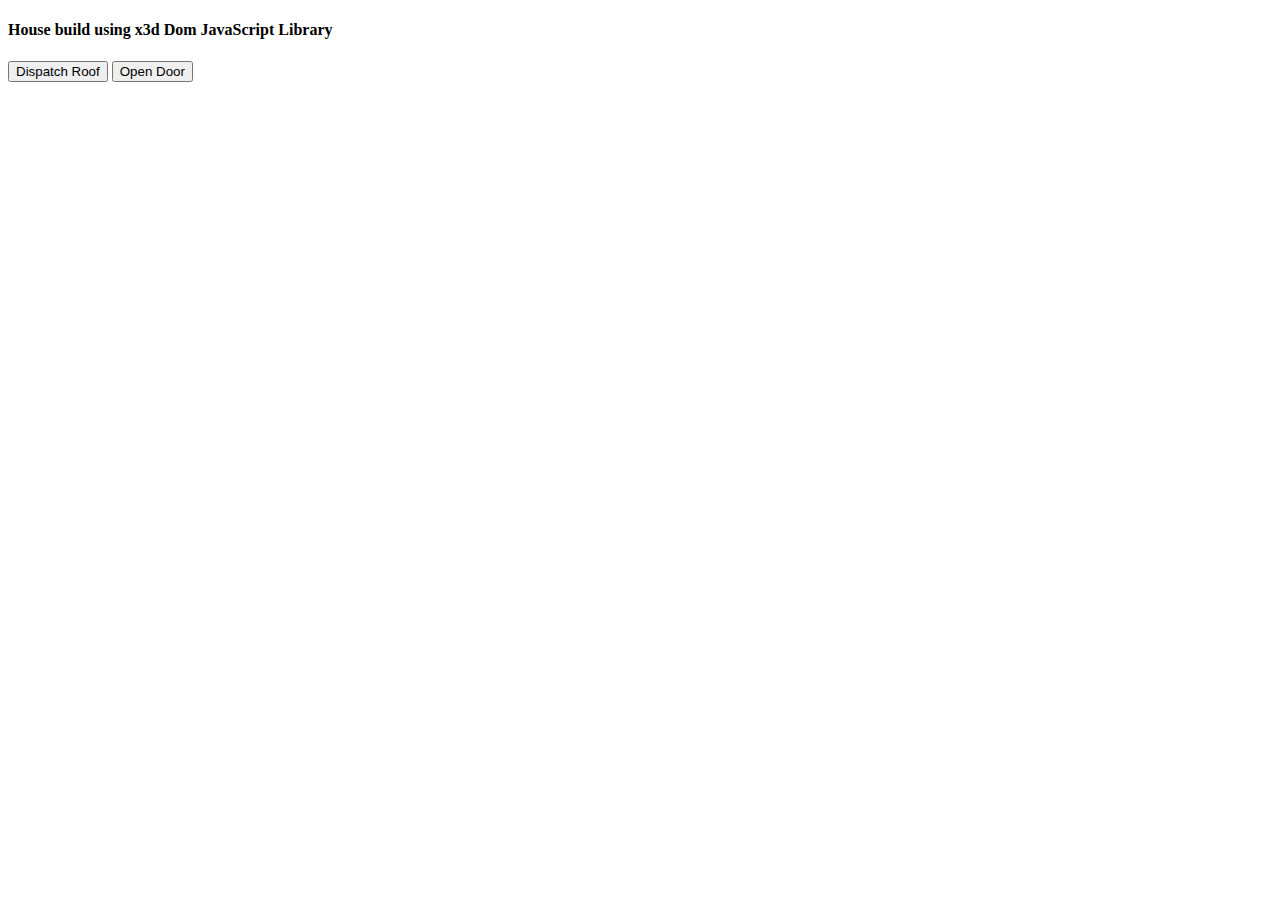
<file: src/index.html>
<!DOCTYPE html>
<html>

<head>
	<meta charset="UTF-8">
	<title>x3d Dom House Renderer</title>
	<link rel='stylesheet' type='text/css' href='style.css' />
	<link rel='stylesheet' type='text/css' href='http://www.x3dom.org/download/x3dom.css' />

	<script type='text/javascript' src='script.js'> </script>
	<script async type='text/javascript' src='https://www.x3dom.org/download/x3dom.js'> </script>
	<script async type="text/javascript" src="https://x3dom.org/release/x3dom-full.js"></script>
	<script async type="text/javascript" src="https://x3dom.org/release/components/Geometry2D.js"></script>

</head>

<body>
	<h4>House build using x3d Dom JavaScript Library</h4>
	<button id="dispatchRoofButton">Dispatch Roof</button>
	<button id="toggleDoorButton">Open Door</button>
	<x3d id="main-frame" width="800" height="600">

		<scene>
			<!-- Floor -->
			<Transform scale='600 0.05 440'>
				<shape DEF="qub">
					<appearance>
						<material diffusecolor="0.86 0.86 0.86" transparency="0">
					</appearance>
					<box></box>
				</shape>
			</Transform>

			<!-- Wall 1 -->
			<Transform translation='540 50 60'>
				<Transform scale='60 50 2'>
					<shape>
						<appearance>
							<material diffusecolor="0.86 0.86 0.86" transparency="0">
						</appearance>
						<box></box>
					</shape>
				</Transform>
			</Transform>

			<!-- Wall 2 -->
			<Transform translation='340 50 -100'>
				<Transform scale='260 50 2'>
					<shape>
						<appearance>
							<material diffusecolor="0.86 0.86 0.86" transparency="0">
						</appearance>
						<box></box>
					</shape>
				</Transform>
			</Transform>

			<!-- Wall Hall -->
			<Transform translation='-120 50 -100'>
				<Transform scale='80 50 2'>
					<shape>
						<appearance>
							<material diffusecolor="0.86 0.86 0.86" transparency="0">
						</appearance>
						<box></box>
					</shape>
				</Transform>
			</Transform>
			<Transform translation='-330 50 -100'>
				<Transform scale='20 50 2'>
					<shape>
						<appearance>
							<material diffusecolor="0.86 0.86 0.86" transparency="0">
						</appearance>
						<box></box>
					</shape>
				</Transform>
			</Transform>

			<!-- Centered Hall -->
			<Transform translation='-320 50 30'>
				<Transform scale='2 50 30'>
					<shape>
						<appearance>
							<material diffusecolor="0.86 0.86 0.86" transparency="0">
						</appearance>
						<box></box>
					</shape>
				</Transform>
			</Transform>
			<Transform translation='-200 80 -270'>
				<Transform scale='2 80 170'>
					<shape>
						<appearance>
							<material diffusecolor="0.86 0.86 0.86" transparency="0">
						</appearance>
						<box></box>
					</shape>
				</Transform>
			</Transform>
			<Transform translation='-350 80 -270'>
				<Transform scale='2 80 170'>
					<shape>
						<appearance>
							<material diffusecolor="0.86 0.86 0.86" transparency="0">
						</appearance>
						<box></box>
					</shape>
				</Transform>
			</Transform>
			<Transform translation='80 50 60'>
				<Transform scale='270 50 2'>
					<shape>
						<appearance>
							<material diffusecolor="0.86 0.86 0.86" transparency="0">
						</appearance>
						<box></box>
					</shape>
				</Transform>

			</Transform>

			<!-- Wall Bedroom 1 -->
			<Transform translation='-460 50 60'>
				<Transform scale='140 50 2'>
					<shape>
						<appearance>
							<material diffusecolor="0.86 0.86 0.86" transparency="0">
						</appearance>
						<box></box>
					</shape>
				</Transform>
			</Transform>

			<!-- Wall Bedroom 2 -->
			<Transform translation='-190 80 250'>
				<Transform scale='2 80 190'>
					<shape>
						<appearance>
							<material diffusecolor="0.86 0.86 0.86" transparency="0">
						</appearance>
						<box></box>
					</shape>
				</Transform>
			</Transform>
			<Transform translation='0 80 440'>
				<Transform scale='600 80 2'>
					<shape>
						<appearance>
							<material diffusecolor="0.86 0.86 0.86" transparency="0">
						</appearance>
						<box></box>
					</shape>
				</Transform>
			</Transform>
			<Transform translation='0 130 60'>
				<Transform scale='600 30 2'>
					<shape>
						<appearance>
							<material diffusecolor="0.86 0.86 0.86" transparency="0">
						</appearance>
						<box></box>
					</shape>
				</Transform>
			</Transform>
			<Transform translation='0 80 -440'>
				<Transform scale='600 80 2'>
					<shape>
						<appearance>
							<material diffusecolor="0.86 0.86 0.86" transparency="0">
						</appearance>
						<box></box>
					</shape>
				</Transform>
			</Transform>
			<Transform translation='125 130 -100'>
				<Transform scale='475 30 2'>
					<shape>
						<appearance>
							<material diffusecolor="0.86 0.86 0.86" transparency="0">
						</appearance>
						<box></box>
					</shape>
				</Transform>
			</Transform>
			<Transform translation='-590 85 0'>
				<Transform scale='2 85 440'>
					<shape>
						<appearance>
							<material diffusecolor="0.86 0.86 0.86" transparency="0">
						</appearance>
						<box></box>
					</shape>
				</Transform>
			</Transform>
			<Transform translation='600 80 -270'>
				<Transform scale='2 80 170'>
					<shape>
						<appearance>
							<material diffusecolor="0.86 0.86 0.86" transparency="0">
						</appearance>
						<box></box>
					</shape>
				</Transform>
			</Transform>
			<Transform translation='600 80 250'>
				<Transform scale='2 80 188'>
					<shape>
						<appearance>
							<material diffusecolor="0.86 0.86 0.86" transparency="0">
						</appearance>
						<box></box>
					</shape>
				</Transform>
			</Transform>

			<!-- Roof -->
			<Transform class="roof" translation='0 170 0'>
				<Transform scale='600 20 440'>
					<shape DEF="qub">
						<appearance>
							<material diffusecolor="0.86 0.86 0.86" transparency="0">
						</appearance>
						<box></box>
					</shape>
				</Transform>
			</Transform>
			<Transform rotation='95.0 0.0 0.0 10.1' class="roof" translation='0 380 228'>
				<Transform scale='600 40 320'>
					<shape>
						<appearance>
							<material diffusecolor="0.86 0.86 0.86" transparency="0">
						</appearance>
						<box></box>
					</shape>
				</Transform>
			</Transform>
			<Transform rotation='95.0 0.0 0.0 -10.1' class="roof" translation='0 380 -220'>
				<Transform scale='600 40 320'>
					<shape>
						<appearance>
							<material diffusecolor="0.86 0.86 0.86" transparency="0">
						</appearance>
						<box></box>
					</shape>
				</Transform>
			</Transform>

			<!-- Chimney -->
			<Transform class="roof" translation='-130 410 -150'>
				<Transform scale='50 230 50'>
					<shape DEF="qub">
						<appearance>
							<material diffusecolor="0.86 0.86 0.86" transparency="0">
						</appearance>
						<box></box>
					</shape>
				</Transform>
			</Transform>

			<!-- Kitchen Window -->
			<Transform translation='200 70 -440'>
				<Transform scale='60 30 10'>
					<shape>
						<appearance>
							<material diffusecolor="0.86 0.86 1" transparency="0">
						</appearance>
						<box></box>
					</shape>
				</Transform>
			</Transform>

			<!-- Bathroom Window -->
			<Transform translation='-279 100 -440'>
				<Transform scale='20 20 10'>
					<shape>
						<appearance>
							<material diffusecolor="0.86 0.86 1" transparency="0">
						</appearance>
						<box></box>
					</shape>
				</Transform>
			</Transform>

			<!-- Living Room Window -->
			<Transform translation='-500 70 -440'>
				<Transform scale='60 30 10'>
					<shape>
						<appearance>
							<material diffusecolor="0.86 0.86 1" transparency="0">
						</appearance>
						<box></box>
					</shape>
				</Transform>
			</Transform>

			<!-- Bedroom Window -->
			<Transform translation='-500 100 440'>
				<Transform scale='60 30 10'>
					<shape>
						<appearance>
							<material diffusecolor="0.86 0.86 1" transparency="0">
						</appearance>
						<box></box>
					</shape>
				</Transform>
			</Transform>
			<Transform translation='-370 100 440'>
				<Transform scale='60 30 10'>
					<shape>
						<appearance>
							<material diffusecolor="0.86 0.86 1" transparency="0">
						</appearance>
						<box></box>
					</shape>
				</Transform>
			</Transform>

			<!-- Living Room Window -->
			<Transform translation='200 100 440'>
				<Transform scale='60 30 10'>
					<shape>
						<appearance>
							<material diffusecolor="0.86 0.86 1" transparency="0">
						</appearance>
						<box></box>
					</shape>
				</Transform>
			</Transform>
			<Transform translation='330 100 440'>
				<Transform scale='60 30 10'>
					<shape>
						<appearance>
							<material diffusecolor="0.86 0.86 1" transparency="0">
						</appearance>
						<box></box>
					</shape>
				</Transform>

			</Transform>

			<!-- Roof Wall -->
			<Transform class="roof" translation='598 208 0'>
				<Transform scale='2 40 400'>
					<shape>
						<appearance>
							<material diffusecolor="0.86 0.86 0.86" transparency="0">
						</appearance>
						<box></box>
					</shape>
				</Transform>
			</Transform>
			<Transform class="roof" translation='598  288 0'>
				<Transform scale='2 40 340'>
					<shape>
						<appearance>
							<material diffusecolor="0.86 0.86 0.86" transparency="0">
						</appearance>
						<box></box>
					</shape>
				</Transform>
			</Transform>
			<Transform class="roof" translation='598 360 0'>
				<Transform scale='2 40 250'>
					<shape>
						<appearance>
							<material diffusecolor="0.86 0.86 0.86" transparency="0">
						</appearance>
						<box></box>
					</shape>
				</Transform>
			</Transform>
			<Transform class="roof" translation='598  440 0'>
				<Transform scale='2 40 150'>
					<shape>
						<appearance>
							<material diffusecolor="0.86 0.86 0.86" transparency="0">
						</appearance>
						<box></box>
					</shape>
				</Transform>
			</Transform>
			<Transform class="roof" translation='598 500 0'>
				<Transform scale='2 40 80'>
					<shape>
						<appearance>
							<material diffusecolor="0.86 0.86 0.86" transparency="0">
						</appearance>
						<box></box>
					</shape>
				</Transform>
			</Transform>

			<!-- Roof Wall 2 -->
			<Transform class="roof" translation='-598 500 0'>
				<Transform scale='2 40 80'>
					<shape>
						<appearance>
							<material diffusecolor="0.86 0.86 0.86" transparency="0">
						</appearance>
						<box></box>
					</shape>
				</Transform>
			</Transform>
			<Transform class="roof" translation='-598 440 0'>
				<Transform scale='2 40 150'>
					<shape>
						<appearance>
							<material diffusecolor="0.86 0.86 0.86" transparency="0">
						</appearance>
						<box></box>
					</shape>
				</Transform>
			</Transform>
			<Transform class="roof" translation='-598 360 0'>
				<Transform scale='2 40 250'>
					<shape>
						<appearance>
							<material diffusecolor="0.86 0.86 0.86" transparency="0">
						</appearance>
						<box></box>
					</shape>
				</Transform>
			</Transform>
			<Transform class="roof" translation='-598 288 0'>
				<Transform scale='2 40 340'>
					<shape>
						<appearance>
							<material diffusecolor="0.86 0.86 0.86" transparency="0">
						</appearance>
						<box></box>
					</shape>
				</Transform>
			</Transform>
			<Transform class="roof" translation='-598 208 0'>
				<Transform scale='2 40 400'>
					<shape>
						<appearance>
							<material diffusecolor="0.86 0.86 0.86" transparency="0">
						</appearance>
						<box></box>
					</shape>
				</Transform>
			</Transform>

			<!-- Main Door -->
			<Transform translation='670 78 60' class="door">
				<Transform scale='90 78 2'>
					<shape>
						<appearance>
							<material diffusecolor="0.86 0.86 0.86" transparency="0">
						</appearance>
						<box></box>
					</shape>
				</Transform>
			</Transform>

			<!-- Door Living Room -->
			<Transform translation='316 50 110' rotation="0 1 0 -0.60" class="main-room">
				<Transform scale='2 50 60'>
					<shape>
						<appearance>
							<material diffusecolor="0.86 0.86 0.86" transparency="0">
						</appearance>
						<box></box>
					</shape>
				</Transform>
			</Transform>

			<!-- Door Kitchen -->
			<Transform translation='110 50 -148' rotation="0 1 0 -0.60" class="main-room">
				<Transform scale='2 50 60'>
					<shape>
						<appearance>
							<material diffusecolor="0.86 0.86 0.86" transparency="0">
						</appearance>
						<box></box>
					</shape>
				</Transform>
			</Transform>


			<!-- Door Bathroom -->
			<Transform translation='-310 50 -160' class="main-room">
				<Transform scale='2 50 60'>
					<shape>
						<appearance>
							<material diffusecolor="0.86 0.86 0.86" transparency="0">
						</appearance>
						<box></box>
					</shape>
				</Transform>
			</Transform>

			<!-- Door Bedroom -->
			<Transform translation='-354 50 112' rotation="0 1 0 -0.60" class="main-room">
				<Transform scale='2 50 60'>
					<shape>
						<appearance>
							<material diffusecolor="0.86 0.86 0.86" transparency="0">
						</appearance>
						<box></box>
					</shape>
				</Transform>
			</Transform>

			<!-- Door Living Room-->
			<Transform translation='-378 50 0' class="main-room">
				<Transform scale='60 50 2'>
					<shape>
						<appearance>
							<material diffusecolor="0.86 0.86 0.86" transparency="0">
						</appearance>
						<box></box>
					</shape>
				</Transform>
			</Transform>

			<!-- Door Support Living Room -->
			<Transform translation='-320 130 -20'>
				<Transform scale='2 30 80'>
					<shape>
						<appearance>
							<material diffusecolor="0.86 0.86 0.86" transparency="0">
						</appearance>
						<box></box>
					</shape>
				</Transform>
			</Transform>

			<!-- Carpet Living Room -->
			<Transform translation='180 10 240'>
				<Transform scale='300 0.5 100'>
					<shape>
						<appearance>
							<material diffusecolor="0.134 0.95 0.95" transparency="0">
						</appearance>
						<box></box>
					</shape>
				</Transform>
			</Transform>

			<!-- Sofa -->
			<Transform translation='570 30 290'>
				<Transform scale='30 20 80'>
					<shape>
						<appearance>
							<material diffusecolor="0.134 0.44 0.12" transparency="0">
						</appearance>
						<box></box>
					</shape>
				</Transform>
			</Transform>

			<Transform translation='590 40 310'>
				<Transform scale='10 40 100'>
					<shape>
						<appearance>
							<material diffusecolor="0.134 0.44 0.12" transparency="0">
						</appearance>
						<box></box>
					</shape>
				</Transform>
			</Transform>

			<Transform translation='516 30 400'>
				<Transform scale='80 20 30'>
					<shape>
						<appearance>
							<material diffusecolor="0.134 0.44 0.12" transparency="0">
						</appearance>
						<box></box>
					</shape>
				</Transform>
			</Transform>

			<Transform translation='516 40 420'>
				<Transform scale='80 40 10'>
					<shape>
						<appearance>
							<material diffusecolor="0.134 0.44 0.12" transparency="0">
						</appearance>
						<box></box>
					</shape>
				</Transform>
			</Transform>

			<Transform translation='445 40 400'>
				<Transform scale='10 40 30'>
					<shape>
						<appearance>
							<material diffusecolor="0.134 0.44 0.12" transparency="0">
						</appearance>
						<box></box>
					</shape>
				</Transform>
			</Transform>

			<Transform translation='570 40 220'>
				<Transform scale='30 40 10'>
					<shape>
						<appearance>
							<material diffusecolor="0.134 0.44 0.12" transparency="0">
						</appearance>
						<box></box>
					</shape>
				</Transform>

			</Transform>

			<!-- Table Kitchen and Living Room -->
			<transform rotation="0 1 0 1.57" translation="980 10 180" scale="8 4 30">
				<group def="masacompleta">
					<transform translation="-10 5 -21">
						<transform scale="5 0.23 3">
							<shape def="masa">
								<appearance>
									<material diffuseColor="0.91 0.72 0.52" />
								</appearance>
								<box></box>
							</shape>
						</transform>
					</transform>

					<transform translation="-14 2.7 -23" scale="0.23 2.1 0.23">
						<shape def="picioare">
							<appearance>
								<material diffuseColor="0.91 0.72 0.52" />
							</appearance>
							<box></box>
						</shape>
					</transform>
					<transform translation="-6.1 2.7 -23" scale="0.23 2.1 0.23">
						<shape use="picioare">
						</shape>
					</transform>
					<transform translation="-14 2.7 -19" scale="0.23 2.1 0.23">
						<shape use="picioare">
						</shape>
					</transform>
					<transform translation="-6.1 2.7 -19" scale="0.23 2.1 0.23">
						<shape use="picioare">
						</shape>
					</transform>
				</group>
			</transform>

			<!-- Furniture Living Room -->
			<Transform translation='-160 40 220'>
				<Transform scale='30 40 70'>
					<shape>
						<appearance>
							<material diffusecolor="0.38 0.74 0.66" transparency="0">
						</appearance>
						<box></box>
					</shape>
				</Transform>
			</Transform>

			<Transform translation='-160 60 290'>
				<Transform scale='30 60 30'>
					<shape>
						<appearance>
							<material diffusecolor="0.38 0.74 0.66" transparency="0">
						</appearance>
						<box></box>
					</shape>
				</Transform>

			</Transform>

			<!-- TV Stand -->
			<Transform translation='150 30 90'>
				<Transform scale='60 30 30'>
					<shape>
						<appearance>
							<material diffusecolor="0.38 0.74 0.66" transparency="0">
						</appearance>
						<box></box>
					</shape>
				</Transform>
			</Transform>

			<!-- TV -->
			<Transform translation='150 62 90'>
				<Transform scale='30 30 2'>
					<shape>
						<appearance>
							<material diffusecolor="0 0 0" transparency="0">
						</appearance>
						<box></box>
					</shape>
				</Transform>
			</Transform>

			<!-- Hall Cabinet -->
			<Transform translation='150 30 30'>
				<Transform scale='90 30 30'>
					<shape>
						<appearance>
							<material diffusecolor="0.67 0.24 0.46" transparency="0">
						</appearance>
						<box></box>
					</shape>
				</Transform>
			</Transform>

			<Transform translation='60 70 30'>
				<Transform scale='30 70 30'>
					<shape>
						<appearance>
							<material diffusecolor="0.67 0.24 0.46" transparency="0">
						</appearance>
						<box></box>
					</shape>
				</Transform>
			</Transform>

			<!-- Hall Carpet -->
			<Transform translation='100 0.5 -30'>
				<Transform scale='400 0.5 50'>
					<shape>
						<appearance>
							<material diffusecolor="0.27 0.54 0.06" transparency="0">
						</appearance>
						<box></box>
					</shape>
				</Transform>
			</Transform>

			<!-- Kitchen Table -->
			<transform rotation="0 1 0 1.57" translation="980 0 -380" scale="8 10 30">
				<group def="masacompleta">
					<transform translation="-10 5 -21">
						<transform scale="5 0.23 3">
							<shape def="masa">
								<appearance>
									<material diffuseColor="0.91 0.72 0.52" />
								</appearance>
								<box></box>
							</shape>
						</transform>
					</transform>
					<transform translation="-14 2.7 -23" scale="0.23 2.1 0.23">
						<shape def="picioare">
							<appearance>
								<material diffuseColor="0.91 0.72 0.52" />
							</appearance>
							<box></box>
						</shape>
					</transform>
					<transform translation="-6.1 2.7 -23" scale="0.23 2.1 0.23">
						<shape use="picioare">
						</shape>
					</transform>
					<transform translation="-14 2.7 -19" scale="0.23 2.1 0.23">
						<shape use="picioare">
						</shape>
					</transform>
					<transform translation="-6.1 2.7 -19" scale="0.23 2.1 0.23">
						<shape use="picioare">
						</shape>
					</transform>
				</group>
			</transform>

			<!-- Chair Kitchen-->
			<transform rotation="0 1 0 1.57" translation="190 -10 -640" scale="8 8 8">
				<group def="scaunasol">
					<transform translation="-37 4 16">
						<transform scale="2 0.12 2.5">
							<shape>
								<appearance>
									<material diffuseColor="0.11 0.44 0.55" />
								</appearance>
								<box></box>
							</shape>
						</transform>
					</transform>
					<!-- Chair Leg -->
					<transform translation="-35.5 2.5 14">
						<transform scale="0.12 1.5 0.12">
							<shape def="piciorscaun">
								<appearance>
									<material diffuseColor="0.11 0.44 0.55" />
								</appearance>
								<box></box>
							</shape>
						</transform>
					</transform>
					<transform translation="-35.5 2.5 18">
						<transform scale="0.12 1.5 0.12">
							<shape use="piciorscaun">
							</shape>
						</transform>
					</transform>
					<transform translation="-38.5 2.5 14">
						<transform scale="0.12 1.5 0.12">
							<shape use="piciorscaun">
							</shape>
						</transform>
					</transform>
					<transform translation="-38.5 2.5 18">
						<transform scale="0.12 1.5 0.12">
							<shape use="piciorscaun">
							</shape>
						</transform>
					</transform>
					<transform translation="-35.5 6.1 16">
						<transform scale="0.12 2.3 2">
							<shape>
								<appearance>
									<material diffuseColor="0.11 0.44 0.55" />
								</appearance>
								<box></box>
							</shape>
						</transform>
					</transform>
				</group>
			</transform>



			<!-- Chair Kitchen -->
			<transform rotation="0 1 0 1.57" translation="240 -10 -640" scale="8 8 8">
				<group def="scaunasol">
					<transform translation="-37 4 16">
						<transform scale="2 0.12 2.5">
							<shape>
								<appearance>
									<material diffuseColor="0.11 0.44 0.55" />
								</appearance>
								<box></box>
							</shape>
						</transform>
					</transform>

					<!-- Kitchen Chair Leg -->
					<transform translation="-35.5 2.5 14">
						<transform scale="0.12 1.5 0.12">
							<shape def="piciorscaun">
								<appearance>
									<material diffuseColor="0.11 0.44 0.55" />
								</appearance>
								<box></box>
							</shape>
						</transform>
					</transform>
					<transform translation="-35.5 2.5 18">
						<transform scale="0.12 1.5 0.12">
							<shape use="piciorscaun">
							</shape>
						</transform>
					</transform>
					<transform translation="-38.5 2.5 14">
						<transform scale="0.12 1.5 0.12">
							<shape use="piciorscaun">
							</shape>
						</transform>
					</transform>
					<transform translation="-38.5 2.5 18">
						<transform scale="0.12 1.5 0.12">
							<shape use="piciorscaun">
							</shape>
						</transform>
					</transform>
					<transform translation="-35.5 6.1 16">
						<transform scale="0.12 2.3 2">
							<shape>
								<appearance>
									<material diffuseColor="0.11 0.44 0.55" />
								</appearance>
								<box></box>
							</shape>
						</transform>
					</transform>
				</group>
			</transform>
			<transform rotation="0 80 0 1.57" translation="240 -10 -560" scale="8 8 8">
				<group def="scaunasol">
					<transform translation="-37 4 16">
						<transform scale="2 0.12 2.5">
							<shape>
								<appearance>
									<material diffuseColor="0.11 0.44 0.55" />
								</appearance>
								<box></box>
							</shape>
						</transform>
					</transform>
					<!-- Kitchen Another Chair Leg -->
					<transform translation="-35.5 2.5 14">
						<transform scale="0.12 1.5 0.12">
							<shape def="piciorscaun">
								<appearance>
									<material diffuseColor="0.11 0.44 0.55" />
								</appearance>
								<box></box>
							</shape>
						</transform>
					</transform>
					<transform translation="-35.5 2.5 18">
						<transform scale="0.12 1.5 0.12">
							<shape use="piciorscaun">
							</shape>
						</transform>
					</transform>
					<transform translation="-38.5 2.5 14">
						<transform scale="0.12 1.5 0.12">
							<shape use="piciorscaun">
							</shape>
						</transform>
					</transform>
					<transform translation="-38.5 2.5 18">
						<transform scale="0.12 1.5 0.12">
							<shape use="piciorscaun">
							</shape>
						</transform>
					</transform>
					<transform translation="-38.5 6.1 16">
						<transform scale="0.12 2.3 2">
							<shape>
								<appearance>
									<material diffuseColor="0.11 0.44 0.55" />
								</appearance>
								<box></box>
							</shape>
						</transform>
					</transform>
				</group>
			</transform>
			<transform rotation="0 80 0 1.57" translation="190 -10 -560" scale="8 8 8">
				<group def="scaunasol">
					<transform translation="-37 4 16">
						<transform scale="2 0.12 2.5">
							<shape>
								<appearance>
									<material diffuseColor="0.11 0.44 0.55" />
								</appearance>
								<box></box>
							</shape>
						</transform>
					</transform>
					<!-- Kitchen Chair Leg 2 -->
					<transform translation="-35.5 2.5 14">
						<transform scale="0.12 1.5 0.12">
							<shape def="piciorscaun">
								<appearance>
									<material diffuseColor="0.11 0.44 0.55" />
								</appearance>
								<box></box>
							</shape>
						</transform>
					</transform>
					<transform translation="-35.5 2.5 18">
						<transform scale="0.12 1.5 0.12">
							<shape use="piciorscaun">
							</shape>
						</transform>
					</transform>
					<transform translation="-38.5 2.5 14">
						<transform scale="0.12 1.5 0.12">
							<shape use="piciorscaun">
							</shape>
						</transform>
					</transform>
					<transform translation="-38.5 2.5 18">
						<transform scale="0.12 1.5 0.12">
							<shape use="piciorscaun">
							</shape>
						</transform>
					</transform>
					<transform translation="-38.5 6.1 16">
						<transform scale="0.12 2.3 2">
							<shape>
								<appearance>
									<material diffuseColor="0.11 0.44 0.55" />
								</appearance>
								<box></box>
							</shape>
						</transform>
					</transform>
				</group>
			</transform>
			<transform rotation="0 80 0 1.57" translation="120 -10 -600" scale="8 8 8">
				<group def="scaunasol">
					<transform translation="-37 4 16">
						<transform scale="2 0.12 2.5">
							<shape>
								<appearance>
									<material diffuseColor="0.11 0.44 0.55" />
								</appearance>
								<box></box>
							</shape>
						</transform>
					</transform>

					<!-- Kitchen Chair Leg 3 -->
					<transform translation="-35.5 2.5 14">
						<transform scale="0.12 1.5 0.12">
							<shape def="piciorscaun">
								<appearance>
									<material diffuseColor="0.11 0.44 0.55" />
								</appearance>
								<box></box>
							</shape>
						</transform>
					</transform>
					<transform translation="-35.5 2.5 18">
						<transform scale="0.12 1.5 0.12">
							<shape use="piciorscaun">
							</shape>
						</transform>
					</transform>
					<transform translation="-38.5 2.5 14">
						<transform scale="0.12 1.5 0.12">
							<shape use="piciorscaun">
							</shape>
						</transform>
					</transform>
					<transform translation="-38.5 2.5 18">
						<transform scale="0.12 1.5 0.12">
							<shape use="piciorscaun">
							</shape>
						</transform>
					</transform>
					<transform translation="-37 6.1 14">
						<transform scale="2 2.3 0.12">
							<shape>
								<appearance>
									<material diffuseColor="0.11 0.44 0.55" />
								</appearance>
								<box></box>
							</shape>
						</transform>
					</transform>
				</group>
			</transform>
			<transform rotation="0 80 0 1.57" translation="300 -10 -600" scale="8 8 8">
				<group def="scaunasol">
					<transform translation="-37 4 16">
						<transform scale="2 0.12 2.5">
							<shape>
								<appearance>
									<material diffuseColor="0.11 0.44 0.55" />
								</appearance>
								<box></box>
							</shape>
						</transform>
					</transform>
					<!-- Kitchen Chair Leg 4 -->
					<transform translation="-35.5 2.5 14">
						<transform scale="0.12 1.5 0.12">
							<shape def="piciorscaun">
								<appearance>
									<material diffuseColor="0.11 0.44 0.55" />
								</appearance>
								<box></box>
							</shape>
						</transform>
					</transform>
					<transform translation="-35.5 2.5 18">
						<transform scale="0.12 1.5 0.12">
							<shape use="piciorscaun">
							</shape>
						</transform>
					</transform>
					<transform translation="-38.5 2.5 14">
						<transform scale="0.12 1.5 0.12">
							<shape use="piciorscaun">
							</shape>
						</transform>
					</transform>
					<transform translation="-38.5 2.5 18">
						<transform scale="0.12 1.5 0.12">
							<shape use="piciorscaun">
							</shape>
						</transform>
					</transform>
					<transform translation="-37 6.1 18">
						<transform scale="2 2.3 0.12">
							<shape>
								<appearance>
									<material diffuseColor="0.11 0.44 0.55" />
								</appearance>
								<box></box>
							</shape>
						</transform>
					</transform>
				</group>
			</transform>

			<!-- TV Living Room -->
			<transform translation="200 0  -220">
				<Transform translation='150 30 90'>
					<Transform scale='60 30 30'>
						<shape>
							<appearance>
								<material diffusecolor="0.38 0.74 0.66" transparency="0">
							</appearance>
							<box></box>
						</shape>
					</Transform>
				</Transform>

				<!-- TV Remote -->
				<Transform translation='150 62 90'>
					<Transform scale='30 30 2'>
						<shape>
							<appearance>
								<material diffusecolor="0 0 0" transparency="0">
							</appearance>
							<box></box>
						</shape>
					</Transform>
				</Transform>
			</transform>

			<!-- Carpet Kitchen -->
			<Transform translation='220 10 -280'>
				<Transform scale='280 0.5 100'>
					<shape>
						<appearance>
							<material diffusecolor="0.97 0.75 0.3" transparency="0">
						</appearance>
						<box></box>
					</shape>
				</Transform>
			</Transform>

			<!-- Refrigerator -->
			<Transform translation='60 70 -410'>
				<Transform scale='30 70 30'>
					<shape>
						<appearance>
							<material diffusecolor="0.37 0.85 0.4" transparency="0">
						</appearance>
						<box></box>
					</shape>
				</Transform>
			</Transform>

			<!-- Kitchen Furniture -->
			<Transform translation='-170 30 -270'>
				<Transform scale='30 30 170'>
					<shape>
						<appearance>
							<material diffusecolor="0.97 0.55 9.4" transparency="0">
						</appearance>
						<box></box>
					</shape>
				</Transform>
			</Transform>
			<Transform translation='-170 130 -270'>
				<Transform scale='30 30 170'>
					<shape>
						<appearance>
							<material diffusecolor="0.07 0.44 5.4" transparency="0">
						</appearance>
						<box></box>
					</shape>
				</Transform>
			</Transform>
			<Transform translation='-140 40 -290'>
				<Transform scale='30 30 30'>
					<shape>
						<appearance>
							<material diffusecolor="1 1 1" transparency="0">
						</appearance>
						<box></box>
					</shape>
				</Transform>
			</Transform>
			<Transform translation='-140 90 -290'>
				<Transform scale='30 4 30'>
					<shape>
						<appearance>
							<material diffusecolor="1 1 1" transparency="0">
						</appearance>
						<box></box>
					</shape>
				</Transform>
			</Transform>
			<Transform translation='-140 40 -200'>
				<Transform scale='30 30 30'>
					<shape>
						<appearance>
							<material diffusecolor="0.9 8.8 0.7" transparency="0">
						</appearance>
						<box></box>
					</shape>
				</Transform>
			</Transform>

			<!-- Shower -->
			<Transform translation='-220 70 -410'>
				<Transform scale='30 70 30'>
					<shape>
						<appearance>
							<material diffusecolor="0.47 0.75 1" transparency="0">
						</appearance>
						<box></box>
					</shape>
				</Transform>
			</Transform>

			<!-- Washbasin -->
			<Transform translation='-220 30 -310'>
				<Transform scale='5 30 5'>
					<shape>
						<appearance>
							<material diffusecolor="1 1 1" transparency="0">
						</appearance>
						<box></box>
					</shape>
				</Transform>
			</Transform>
			<Transform translation='-220 60 -310'>
				<Transform scale='20 10 40'>
					<shape>
						<appearance>
							<material diffusecolor="1 1 1" transparency="0">
						</appearance>
						<box></box>
					</shape>
				</Transform>
			</Transform>

			<!-- Mirror -->
			<Transform translation='-210 130 -310'>
				<Transform scale='2 20 40'>
					<shape>
						<appearance>
							<material diffusecolor="1 1 1" transparency="0">
						</appearance>
						<box></box>
					</shape>
				</Transform>
			</Transform>

			<!-- WC -->
			<Transform translation='-220 30 -210'>
				<Transform scale='30 20 20'>
					<shape>
						<appearance>
							<material diffusecolor="1 1 1" transparency="0">
						</appearance>
						<box></box>
					</shape>
				</Transform>
			</Transform>
			<Transform translation='-198 20 -210'>
				<Transform scale='20 20 20'>
					<shape>
						<appearance>
							<material diffusecolor="1 1 1" transparency="0">
						</appearance>
						<box></box>
					</shape>
				</Transform>
				<Transform translation='-120 30 -120'>
					<Transform scale='30 20 20'>
						<shape>
							<appearance>
								<material diffusecolor="0.5 0.4 0.3" transparency="0">
							</appearance>
							<box></box>
						</shape>
					</Transform>
				</Transform>

				<!-- Carpet Bathroom -->
				<Transform translation='-80 10 -60'>
					<Transform scale='50 0.5 100'>
						<shape>
							<appearance>
								<material diffusecolor="0.1 0.6 0.3" transparency="0">
							</appearance>
							<box></box>
						</shape>
					</Transform>
				</Transform>

				<!-- Bed Living Room -->
				<Transform translation='-360 30 -120'>
					<Transform scale='30 20 20'>
						<shape>
							<appearance>
								<material diffusecolor="0.5 0.4 0.3" transparency="0">
							</appearance>
							<box></box>
						</shape>
					</Transform>
				</Transform>
				<Transform translation='-360 30 40'>
					<Transform scale='30 20 20'>
						<shape>
							<appearance>
								<material diffusecolor="0.5 0.4 0.3" transparency="0">
							</appearance>
							<box></box>
						</shape>
					</Transform>
				</Transform>

				<!--  Bed Living Room 2 -->
				<Transform translation='-290 30 -40'>
					<Transform scale='100 20 50'>
						<shape>
							<appearance>
								<material diffusecolor="0.7 0.1 0.9" transparency="0">
							</appearance>
							<box></box>
						</shape>
					</Transform>
				</Transform>
				<Transform translation='-380 60 -70'>
					<Transform scale='10 10 20'>
						<shape>
							<appearance>
								<material diffusecolor="0.4 0.2 0.7" transparency="0">
							</appearance>
							<box></box>
						</shape>
					</Transform>
				</Transform>
				<Transform translation='-380 60 -10'>
					<Transform scale='10 10 20'>
						<shape>
							<appearance>
								<material diffusecolor="0.4 0.2 0.7" transparency="0">
							</appearance>
							<box></box>
						</shape>
					</Transform>
				</Transform>
				<!-- Bed Living Room 3 -->
				<transform translation='0 0 500'>
					<Transform translation='-290 30 -40'>
						<Transform scale='100 20 50'>
							<shape>
								<appearance>
									<material diffusecolor="0.5 0.1 0.5" transparency="0">
								</appearance>
								<box></box>
							</shape>
						</Transform>
					</Transform>
					<Transform translation='-380 60 -70'>
						<Transform scale='10 10 20'>
							<shape>
								<appearance>
									<material diffusecolor="0.4 0.2 0.4" transparency="0">
								</appearance>
								<box></box>
							</shape>
						</Transform>
					</Transform>
					<Transform translation='-380 60 -10'>
						<Transform scale='10 10 20'>
							<shape>
								<appearance>
									<material diffusecolor="0.4 0.2 0.4" transparency="0">
								</appearance>
								<box></box>
							</shape>
						</Transform>
					</Transform>
					<Transform translation='-360 30 -120'>
						<Transform scale='30 20 20'>
							<shape>
								<appearance>
									<material diffusecolor="0.5 0.4 0.3" transparency="0">
								</appearance>
								<box></box>
							</shape>
						</Transform>
					</Transform>
					<Transform translation='-360 30 40'>
						<Transform scale='30 20 20'>
							<shape>
								<appearance>
									<material diffusecolor="0.5 0.4 0.3" transparency="0">
								</appearance>
								<box></box>
							</shape>
						</Transform>
					</Transform>
				</transform>
				<transform translation='-480 0 130'>

					<!-- TV Living Room -->
					<Transform translation='150 30 90'>
						<Transform scale='60 30 30'>
							<shape>
								<appearance>
									<material diffusecolor="0.38 0.74 0.66" transparency="0">
								</appearance>
								<box></box>
							</shape>
						</Transform>

					</Transform>
					<!-- TV Living Room 2 -->
					<Transform translation='150 62 90'>
						<Transform scale='30 30 2'>
							<shape>
								<appearance>
									<material diffusecolor="0 0 0" transparency="0">
								</appearance>
								<box></box>
							</shape>
						</Transform>

					</Transform>

				</transform>


				<!-- TV Bedroom -->
				<transform translation='-210 0 528'>
					<Transform translation='150 30 90'>
						<Transform scale='60 30 30'>
							<shape>
								<appearance>
									<material diffusecolor="0.38 0.74 0.66" transparency="0">
								</appearance>
								<box></box>
							</shape>
						</Transform>

					</Transform>
					<!-- Tv Bedroom Room 2 -->
					<Transform translation='150 62 120'>
						<Transform scale='30 30 2'>
							<shape>
								<appearance>
									<material diffusecolor="0 0 0" transparency="0">
								</appearance>
								<box></box>
							</shape>
						</Transform>
					</Transform>
				</transform>

				<!-- Furniture Bedroom -->
				<Transform translation='-198 70 -200'>
					<Transform scale='40 70 30'>
						<shape>
							<appearance>
								<material diffusecolor="0.28 0.94 0.56" transparency="0">
							</appearance>
							<box></box>
						</shape>
					</Transform>
				</Transform>

				<!-- Carpet Living Room -->
				<Transform translation='-240 10 -30'>
					<Transform scale='50 0.5 100'>
						<shape>
							<appearance>
								<material diffusecolor="0.6 0.2 0.9" transparency="0">
							</appearance>
							<box></box>
						</shape>
					</Transform>
				</Transform>

				<!-- Carpet Bedroom -->
				<Transform translation='-230 10 460'>
					<Transform scale='160 0.5 100'>
						<shape>
							<appearance>
								<material diffusecolor="0.2 0.1 0.3" transparency="0">
							</appearance>
							<box></box>
						</shape>
					</Transform>
				</Transform>

				<Transform translation='-300 70 300'>
					<Transform scale='90 70 30'>
						<shape>
							<appearance>
								<material diffusecolor="0.5 0.9 0.36" transparency="0">
							</appearance>
							<box></box>
						</shape>
					</Transform>
				</Transform>
		</scene>
	</x3d>
</body>
</html>
</file>
<file: src/style.css>
#main-frame {
    width: 800px;
    height: 600px;
}
</file>
